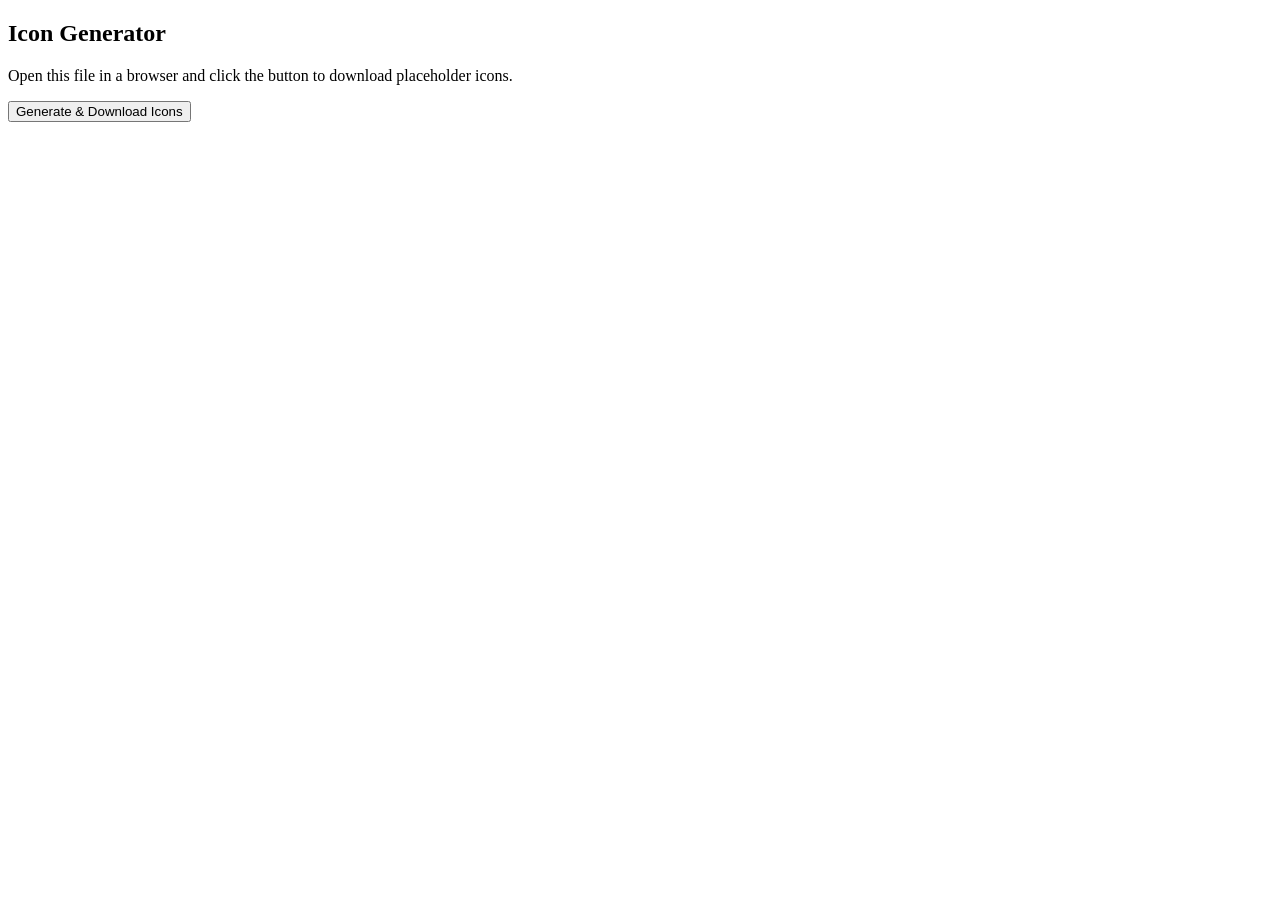
<file: extension-beta/create-icons.html>
<!DOCTYPE html>
<html>
<head>
    <title>Generate Icons</title>
</head>
<body>
    <h2>Icon Generator</h2>
    <p>Open this file in a browser and click the button to download placeholder icons.</p>
    <button onclick="generateIcons()">Generate & Download Icons</button>

    <script>
        function generateIcons() {
            const sizes = [16, 48, 128];

            sizes.forEach(size => {
                const canvas = document.createElement('canvas');
                canvas.width = size;
                canvas.height = size;
                const ctx = canvas.getContext('2d');

                // Red background
                ctx.fillStyle = '#dc2626';
                ctx.fillRect(0, 0, size, size);

                // White shield shape
                ctx.fillStyle = '#ffffff';
                ctx.beginPath();
                ctx.moveTo(size * 0.5, size * 0.2);
                ctx.lineTo(size * 0.2, size * 0.35);
                ctx.lineTo(size * 0.2, size * 0.6);
                ctx.quadraticCurveTo(size * 0.2, size * 0.85, size * 0.5, size * 0.9);
                ctx.quadraticCurveTo(size * 0.8, size * 0.85, size * 0.8, size * 0.6);
                ctx.lineTo(size * 0.8, size * 0.35);
                ctx.closePath();
                ctx.fill();

                // Download
                canvas.toBlob(blob => {
                    const url = URL.createObjectURL(blob);
                    const a = document.createElement('a');
                    a.href = url;
                    a.download = `icon${size}.png`;
                    a.click();
                    URL.revokeObjectURL(url);
                });
            });

            alert('Icons generated! Check your downloads folder for icon16.png, icon48.png, and icon128.png. Move them to the extension/icons/ folder.');
        }
    </script>
</body>
</html>
</file>
